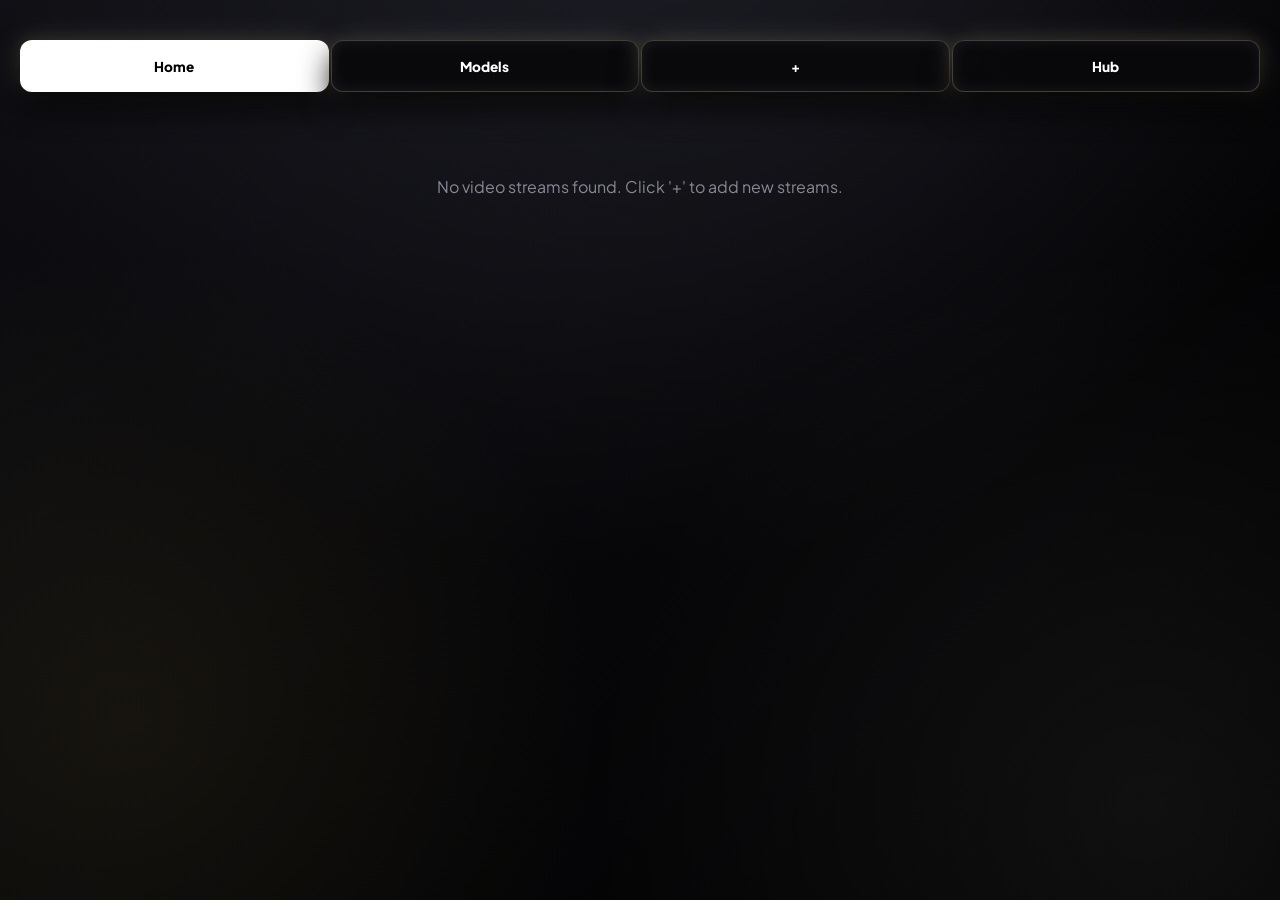
<file: index.html>
<!DOCTYPE html>
<html lang="en">
<head>
    <meta charset="UTF-8">
    <meta name="viewport" content="width=device-width, initial-scale=1.0">
    <title>Video Portal - Home</title>
    <link rel="stylesheet" href="style.css">
    <style>
        .nav-bar-compact {
            display: grid;
            grid-template-columns: repeat(4, minmax(0, 1fr));
            gap: 2px;
            margin-bottom: 24px;
            max-width: 1700px;
            margin-left: auto;
            margin-right: auto;
        }
        @media(max-width: 900px) { .nav-bar-compact { grid-template-columns: repeat(2, minmax(0, 1fr)); } }

        .mondrian-nav-box {
            height: 52px !important;
            font-size: 0.85rem !important;
            border-radius: 12px !important;
        }

        .index-grid {
            display: grid;
            grid-template-columns: repeat(4, minmax(0, 1fr));
            grid-auto-rows: 180px;
            grid-auto-flow: dense;
            gap: 2px;
            align-items: stretch;
            max-width: 1700px;
            margin: 0 auto;
        }
        @media(max-width: 1400px) { .index-grid { grid-template-columns: repeat(3, minmax(0, 1fr)); } }
        @media(max-width: 900px) { .index-grid { grid-template-columns: repeat(2, minmax(0, 1fr)); } }
        @media(max-width: 500px) { .index-grid { grid-template-columns: 1fr; } }

        .mondrian-card.landscape { grid-column: span 2; grid-row: span 3; }
        .mondrian-card.portrait { grid-column: span 1; grid-row: span 2; }

        .mondrian-thumb {
            display: flex;
            align-items: center;
            justify-content: center;
            position: relative;
        }
    </style>
</head>
<body>
    <div class="site-container">
        <!-- Top Navigation Bar -->
        <div class="nav-bar-compact">
            <a href="index.html" class="mondrian-nav-card"><div class="mondrian-nav-box" style="background: #fff; color: #000;">Home</div></a>
            <a href="models.html" class="mondrian-nav-card"><div class="mondrian-nav-box">Models</div></a>
            <a href="stream.html" class="mondrian-nav-card"><div class="mondrian-nav-box" style="font-size: 1.4rem; font-weight: 900;">+</div></a>
            <a href="video-gallery.html" class="mondrian-nav-card"><div class="mondrian-nav-box" style="font-size: 0.8rem;">Hub</div></a>
        </div>

        <div class="index-grid" id="indexGrid"></div>
    </div>

    <script src="storage.js"></script>
    <script>
        document.addEventListener('DOMContentLoaded', async () => {
            await StorageDB.initDB();
            const allStreams = StorageDB.getStreams();
            
            // Robust filter to exclude all photos, folders, and image links from the homepage
            const videoStreams = allStreams.filter(stream => {
                if (stream.isPhoto || stream.folder) return false;
                const url = (stream.url || '').toLowerCase();
                if (url.match(/\.(png|jpg|jpeg|webp|gif|bmp)(\?.*)?$/i)) return false;
                return true;
            });

            const grid = document.getElementById('indexGrid');
            if (videoStreams.length === 0) {
                grid.innerHTML = `<div style="grid-column: span 4; text-align: center; color: var(--text-muted); padding: 60px;">No video streams found. Click '+' to add new streams.</div>`;
                return;
            }

            grid.innerHTML = '';
            videoStreams.forEach((stream, index) => {
                const card = document.createElement('a');
                const globalIndex = allStreams.findIndex(s => s.url === stream.url && s.title === stream.title);
                card.href = `watch.html?index=${globalIndex}`;

                const patterns = ['landscape', 'portrait', 'portrait', 'landscape'];
                card.className = `mondrian-card ${patterns[index % patterns.length]}`;

                card.innerHTML = `
                    <div class="mondrian-thumb">
                        ${stream.thumbnail ? `<img src="${stream.thumbnail}" alt="${stream.title}" style="object-fit: cover; width: 100%; height: 100%; position: absolute; inset: 0;">` : '<div style="display:flex;align-items:center;justify-content:center;height:100%;color:#888;">No Thumbnail</div>'}
                        <div style="position: absolute; bottom: 0; left: 0; width: 100%; padding: 12px 14px; font-weight: 700; font-size: 0.8rem; color: #fff; text-shadow: 0 2px 4px rgba(0,0,0,0.9); z-index: 5;">${stream.title}</div>
                    </div>`;
                grid.appendChild(card);
            });
        });
    </script>
</body>
</html>
</file>
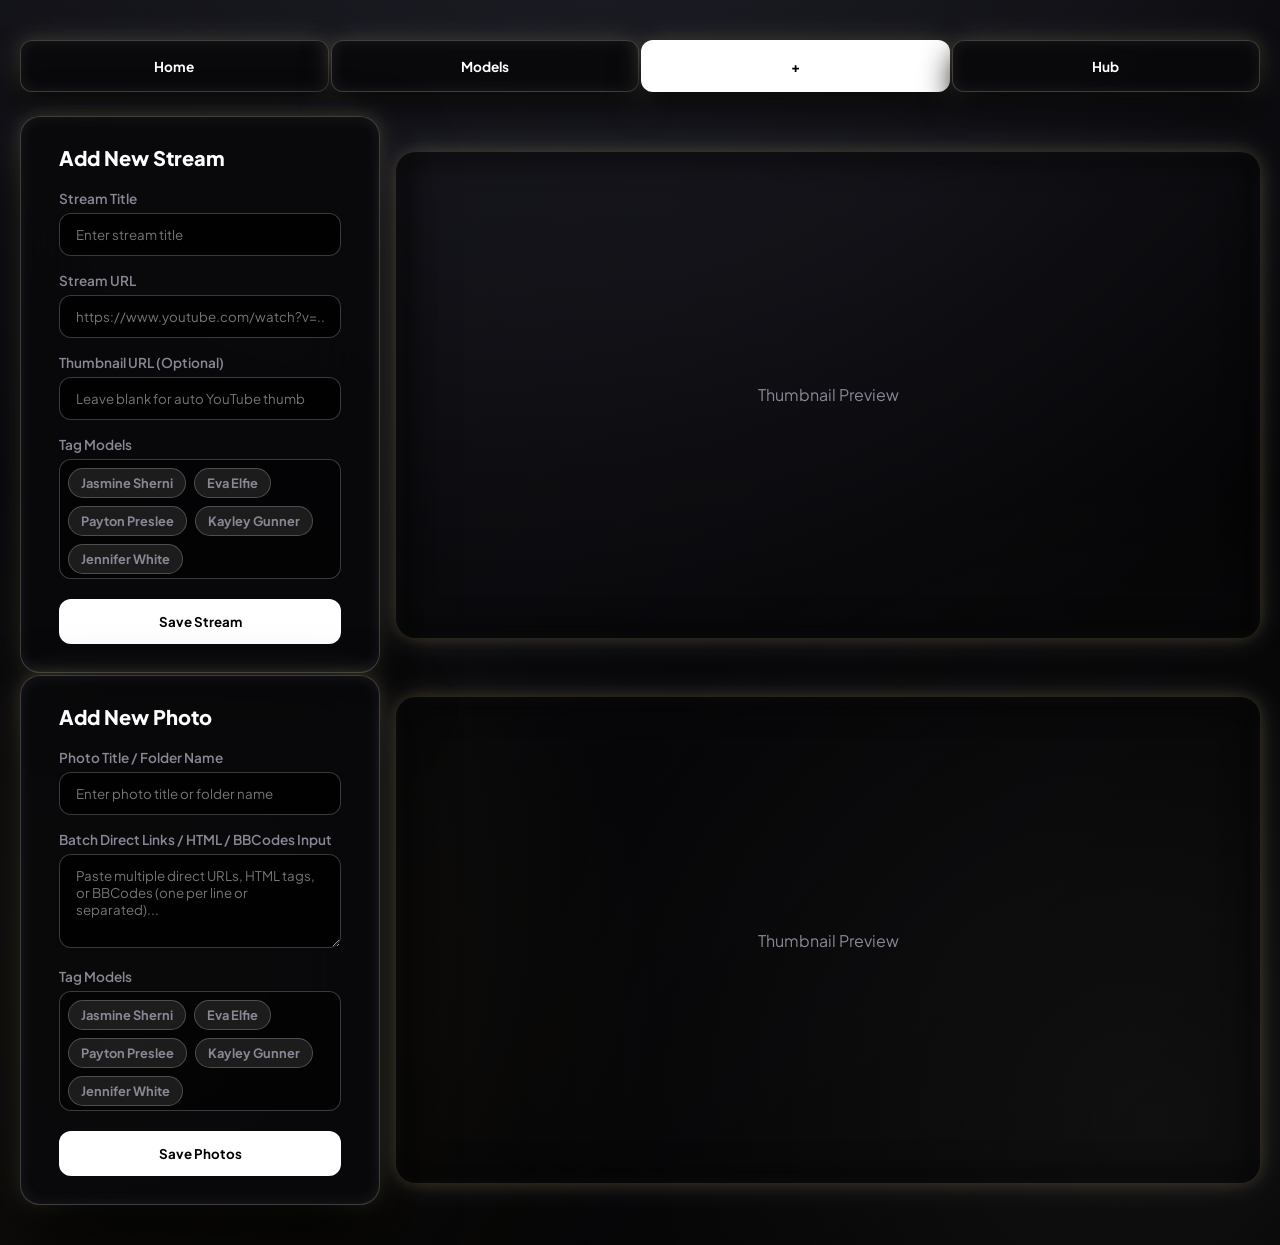
<file: stream.html>
<!DOCTYPE html>
<html lang="en">
<head>
    <meta charset="UTF-8">
    <meta name="viewport" content="width=device-width, initial-scale=1.0">
    <title>Add Content - Portal</title>
    <link rel="stylesheet" href="style.css">
    <style>
        .nav-bar-compact {
            display: grid;
            grid-template-columns: repeat(4, minmax(0, 1fr));
            gap: 2px;
            margin-bottom: 24px;
            max-width: 1650px;
            margin-left: auto;
            margin-right: auto;
        }
        @media(max-width: 900px) { .nav-bar-compact { grid-template-columns: repeat(2, minmax(0, 1fr)); } }

        .mondrian-nav-box {
            height: 52px !important;
            font-size: 0.85rem !important;
            border-radius: 12px !important;
            display: flex;
            align-items: center;
            justify-content: center;
            font-weight: 700;
        }

        .model-tags-container {
            display: flex;
            flex-wrap: wrap;
            gap: 8px;
            max-height: 120px;
            overflow-y: auto;
            padding: 8px;
            background: rgba(0,0,0,0.5);
            border: 1px solid var(--card-border);
            border-radius: 12px;
            margin-bottom: 16px;
        }
        .model-tag {
            background: rgba(255, 255, 255, 0.1);
            border: 1px solid var(--card-border);
            color: var(--text-muted);
            padding: 6px 12px;
            border-radius: 20px;
            font-size: 0.8rem;
            font-weight: 700;
            cursor: pointer;
            transition: all 0.2s ease;
            user-select: none;
        }
        .model-tag.selected {
            background: #fff;
            color: #000;
            border-color: #fff;
            box-shadow: 0 0 10px rgba(255, 255, 255, 0.3);
        }

        .content-stack-wrapper {
            display: flex;
            flex-direction: column;
            gap: 2px;
            max-width: 1650px;
            margin: 0 auto;
        }
        .stream-layout-container {
            margin: 0 !important;
        }
    </style>
</head>
<body>
    <div class="site-container">
        <!-- Top Navigation Bar -->
        <div class="nav-bar-compact">
            <a href="index.html" class="mondrian-nav-card"><div class="mondrian-nav-box">Home</div></a>
            <a href="models.html" class="mondrian-nav-card"><div class="mondrian-nav-box">Models</div></a>
            <a href="stream.html" class="mondrian-nav-card"><div class="mondrian-nav-box" style="background:#fff; color:#000; font-size: 1.4rem; font-weight: 900;">+</div></a>
            <a href="video-gallery.html" class="mondrian-nav-card"><div class="mondrian-nav-box" style="font-size: 0.8rem;">Hub</div></a>
        </div>

        <div class="content-stack-wrapper">
            <!-- STREAM FORM CONTAINER -->
            <div id="streamSection" class="stream-layout-container">
                <div class="control-panel">
                    <h2 style="font-size: 1.25rem; font-weight: 800; margin-bottom: 20px;">Add New Stream</h2>
                    <form id="streamForm">
                        <div style="margin-bottom: 16px;">
                            <label style="display:block; font-size:0.85rem; font-weight:600; color:var(--text-muted); margin-bottom:6px;">Stream Title</label>
                            <input type="text" id="streamTitle" required placeholder="Enter stream title">
                        </div>
                        <div style="margin-bottom: 16px;">
                            <label style="display:block; font-size:0.85rem; font-weight:600; color:var(--text-muted); margin-bottom:6px;">Stream URL</label>
                            <input type="text" id="streamUrl" required placeholder="https://www.youtube.com/watch?v=...">
                        </div>
                        <div style="margin-bottom: 16px;">
                            <label style="display:block; font-size:0.85rem; font-weight:600; color:var(--text-muted); margin-bottom:6px;">Thumbnail URL (Optional)</label>
                            <input type="text" id="streamThumbnail" placeholder="Leave blank for auto YouTube thumb">
                        </div>
                        <div style="margin-bottom: 20px;">
                            <label style="display:block; font-size:0.85rem; font-weight:600; color:var(--text-muted); margin-bottom:6px;">Tag Models</label>
                            <div class="model-tags-container" id="modelTagsList">
                                <span style="color: var(--text-muted); font-size: 0.8rem; padding: 4px;">Loading models...</span>
                            </div>
                        </div>
                        <button type="submit" class="btn-primary" style="width: 100%;">Save Stream</button>
                    </form>
                </div>
                <div>
                    <div class="live-thumb-preview-box" id="previewContainer">
                        <span style="color: var(--text-muted);">Thumbnail Preview</span>
                    </div>
                </div>
            </div>

            <!-- PHOTO FORM CONTAINER -->
            <div id="photoSection" class="stream-layout-container">
                <div class="control-panel">
                    <h2 style="font-size: 1.25rem; font-weight: 800; margin-bottom: 20px;">Add New Photo</h2>
                    <form id="photoForm">
                        <div style="margin-bottom: 16px;">
                            <label style="display:block; font-size:0.85rem; font-weight:600; color:var(--text-muted); margin-bottom:6px;">Photo Title / Folder Name</label>
                            <input type="text" id="photoTitle" required placeholder="Enter photo title or folder name">
                        </div>
                        <div style="margin-bottom: 16px;">
                            <label style="display:block; font-size:0.85rem; font-weight:600; color:var(--text-muted); margin-bottom:6px;">Batch Direct Links / HTML / BBCodes Input</label>
                            <textarea id="photoRawInput" required rows="4" placeholder="Paste multiple direct URLs, HTML tags, or BBCodes (one per line or separated)..." style="width: 100%; background: rgba(0, 0, 0, 0.75); border: 1px solid var(--card-border); border-radius: 12px; padding: 12px 16px; color: var(--text-main); font-family: 'Plus Jakarta Sans', sans-serif; outline: none; resize: vertical;"></textarea>
                        </div>
                        <div style="margin-bottom: 20px;">
                            <label style="display:block; font-size:0.85rem; font-weight:600; color:var(--text-muted); margin-bottom:6px;">Tag Models</label>
                            <div class="model-tags-container" id="photoModelTagsList">
                                <span style="color: var(--text-muted); font-size: 0.8rem; padding: 4px;">Loading models...</span>
                            </div>
                        </div>
                        <button type="submit" class="btn-primary" style="width: 100%;">Save Photos</button>
                    </form>
                </div>
                <div>
                    <div class="live-thumb-preview-box" id="photoPreviewContainer">
                        <span style="color: var(--text-muted);">Thumbnail Preview</span>
                    </div>
                </div>
            </div>
        </div>
    </div>

    <script src="storage.js"></script>
    <script>
        let selectedModels = [];
        let selectedPhotoModels = [];

        function parseAllImageInputs(textInput) {
            if (!textInput) return [];
            const results = [];
            const chunks = textInput.split(/\r?\n|,/);
            
            chunks.forEach(chunk => {
                let val = chunk.trim();
                if (!val) return;

                const htmlImgMatch = val.match(/<img[^>]+src=["']([^"']+)["']/i);
                if (htmlImgMatch && htmlImgMatch[1]) {
                    results.push(htmlImgMatch[1].trim());
                    return;
                }

                const htmlHrefMatch = val.match(/<a[^>]+href=["']([^"']+\.(?:png|jpg|jpeg|webp|gif|bmp)(?:\?[^"']*)?)["']/i);
                if (htmlHrefMatch && htmlHrefMatch[1]) {
                    results.push(htmlHrefMatch[1].trim());
                    return;
                }

                const bbcodeImgMatch = val.match(/[img]([^\[]+)\[\/img\]/i);
                if (bbcodeImgMatch && bbcodeImgMatch[1]) {
                    results.push(bbcodeImgMatch[1].trim());
                    return;
                }

                const quotedUrlMatch = val.match(/(?:src|href)=["'](https?:\/\/[^"']+)["']/i);
                if (quotedUrlMatch && quotedUrlMatch[1]) {
                    results.push(quotedUrlMatch[1].trim());
                    return;
                }

                const rawUrlMatch = val.match(/https?:\/\/[^\s"'<>]+/i);
                if (rawUrlMatch) {
                    results.push(rawUrlMatch[0].trim());
                }
            });

            return results;
        }

        document.addEventListener('DOMContentLoaded', async () => {
            await StorageDB.initDB();
            renderModelTags();

            const urlInput = document.getElementById('streamUrl');
            const thumbInput = document.getElementById('streamThumbnail');
            const previewContainer = document.getElementById('previewContainer');

            function updateThumbPreview() {
                let url = urlInput.value.trim();
                let thumb = thumbInput.value.trim();
                
                if (!thumb && url && (url.includes('youtube.com') || url.includes('youtu.be'))) {
                    let ytId = '';
                    if (url.includes('embed/')) ytId = url.split('embed/')[1].split('?')[0];
                    else if (url.includes('watch?v=')) ytId = url.split('watch?v=')[1].split('&')[0];
                    else if (url.includes('youtu.be/')) ytId = url.split('youtu.be/')[1].split('?')[0];
                    if (ytId) thumb = `https://img.youtube.com/vi/${ytId}/hqdefault.jpg`;
                }

                if (thumb) {
                    previewContainer.innerHTML = `<img src="${thumb}" alt="Preview" style="width:100%;height:100%;object-fit:contain;border-radius:20px;background:#000;">`;
                } else {
                    previewContainer.innerHTML = `<span style="color: var(--text-muted);">Thumbnail Preview</span>`;
                }
            }

            urlInput.addEventListener('input', updateThumbPreview);
            thumbInput.addEventListener('input', updateThumbPreview);

            const photoRawInput = document.getElementById('photoRawInput');
            const photoPreviewContainer = document.getElementById('photoPreviewContainer');

            photoRawInput.addEventListener('input', () => {
                const parsedUrls = parseAllImageInputs(photoRawInput.value);
                if (parsedUrls.length > 0) {
                    photoPreviewContainer.innerHTML = `<img src="${parsedUrls[0]}" alt="Preview" style="width:100%;height:100%;object-fit:contain;border-radius:20px;background:#000;">`;
                } else {
                    photoPreviewContainer.innerHTML = `<span style="color: var(--text-muted);">Thumbnail Preview</span>`;
                }
            });

            // STREAM FORM SUBMISSION (Strictly isPhoto: false)
            document.getElementById('streamForm').addEventListener('submit', (e) => {
                e.preventDefault();
                const title = document.getElementById('streamTitle').value.trim();
                const url = document.getElementById('streamUrl').value.trim();
                let thumbnail = document.getElementById('streamThumbnail').value.trim();

                if (!thumbnail && url && (url.includes('youtube.com') || url.includes('youtu.be'))) {
                    let ytId = '';
                    if (url.includes('embed/')) ytId = url.split('embed/')[1].split('?')[0];
                    else if (url.includes('watch?v=')) ytId = url.split('watch?v=')[1].split('&')[0];
                    else if (url.includes('youtu.be/')) ytId = url.split('youtu.be/')[1].split('?')[0];
                    if (ytId) thumbnail = `https://img.youtube.com/vi/${ytId}/hqdefault.jpg`;
                }

                if (!title || !url) return;
                
                StorageDB.addStream({
                    title,
                    url,
                    thumbnail: thumbnail || '',
                    models: [...selectedModels],
                    isPhoto: false  // STRICT VIDEO STREAM FLAG
                });

                window.location.href = 'index.html';
            });

            // PHOTO FORM SUBMISSION (Strictly isPhoto: true with folder)
            document.getElementById('photoForm').addEventListener('submit', (e) => {
                e.preventDefault();
                const folderName = document.getElementById('photoTitle').value.trim();
                const rawVal = document.getElementById('photoRawInput').value.trim();
                const imageUrls = parseAllImageInputs(rawVal);

                if (!folderName || imageUrls.length === 0) return;

                imageUrls.forEach((imageUrl, idx) => {
                    const photoTitle = imageUrls.length > 1 ? `${folderName} (${idx + 1})` : folderName;
                    StorageDB.addStream({
                        title: photoTitle,
                        url: imageUrl,
                        thumbnail: imageUrl,
                        models: [...selectedPhotoModels],
                        isPhoto: true,       // STRICT PHOTO ALBUM FLAG
                        folder: folderName   // STRICT FOLDER GROUPING
                    });
                });

                alert(`Photos successfully saved to album folder "${folderName}"!`);
                document.getElementById('photoForm').reset();
                selectedPhotoModels = [];
                photoPreviewContainer.innerHTML = `<span style="color: var(--text-muted);">Thumbnail Preview</span>`;
                renderModelTags();
            });
        });

        function renderModelTags() {
            const models = StorageDB.getModels();
            const container = document.getElementById('modelTagsList');
            const photoContainer = document.getElementById('photoModelTagsList');

            if (!models || models.length === 0) {
                container.innerHTML = `<span style="color: var(--text-muted); font-size: 0.8rem; padding: 4px;">No models in directory</span>`;
                photoContainer.innerHTML = `<span style="color: var(--text-muted); font-size: 0.8rem; padding: 4px;">No models in directory</span>`;
                return;
            }

            container.innerHTML = '';
            models.forEach(model => {
                const modelName = typeof model === 'object' ? model.name : model;
                const tag = document.createElement('div');
                tag.className = `model-tag ${selectedModels.includes(modelName) ? 'selected' : ''}`;
                tag.textContent = modelName;
                tag.onclick = () => {
                    if (selectedModels.includes(modelName)) {
                        selectedModels = selectedModels.filter(m => m !== modelName);
                    } else {
                        selectedModels.push(modelName);
                    }
                    renderModelTags();
                };
                container.appendChild(tag);
            });

            photoContainer.innerHTML = '';
            models.forEach(model => {
                const modelName = typeof model === 'object' ? model.name : model;
                const tag = document.createElement('div');
                tag.className = `model-tag ${selectedPhotoModels.includes(modelName) ? 'selected' : ''}`;
                tag.textContent = modelName;
                tag.onclick = () => {
                    if (selectedPhotoModels.includes(modelName)) {
                        selectedPhotoModels = selectedPhotoModels.filter(m => m !== modelName);
                    } else {
                        selectedPhotoModels.push(modelName);
                    }
                    renderModelTags();
                };
                photoContainer.appendChild(tag);
            });
        }
    </script>
</body>
</html>
</file>
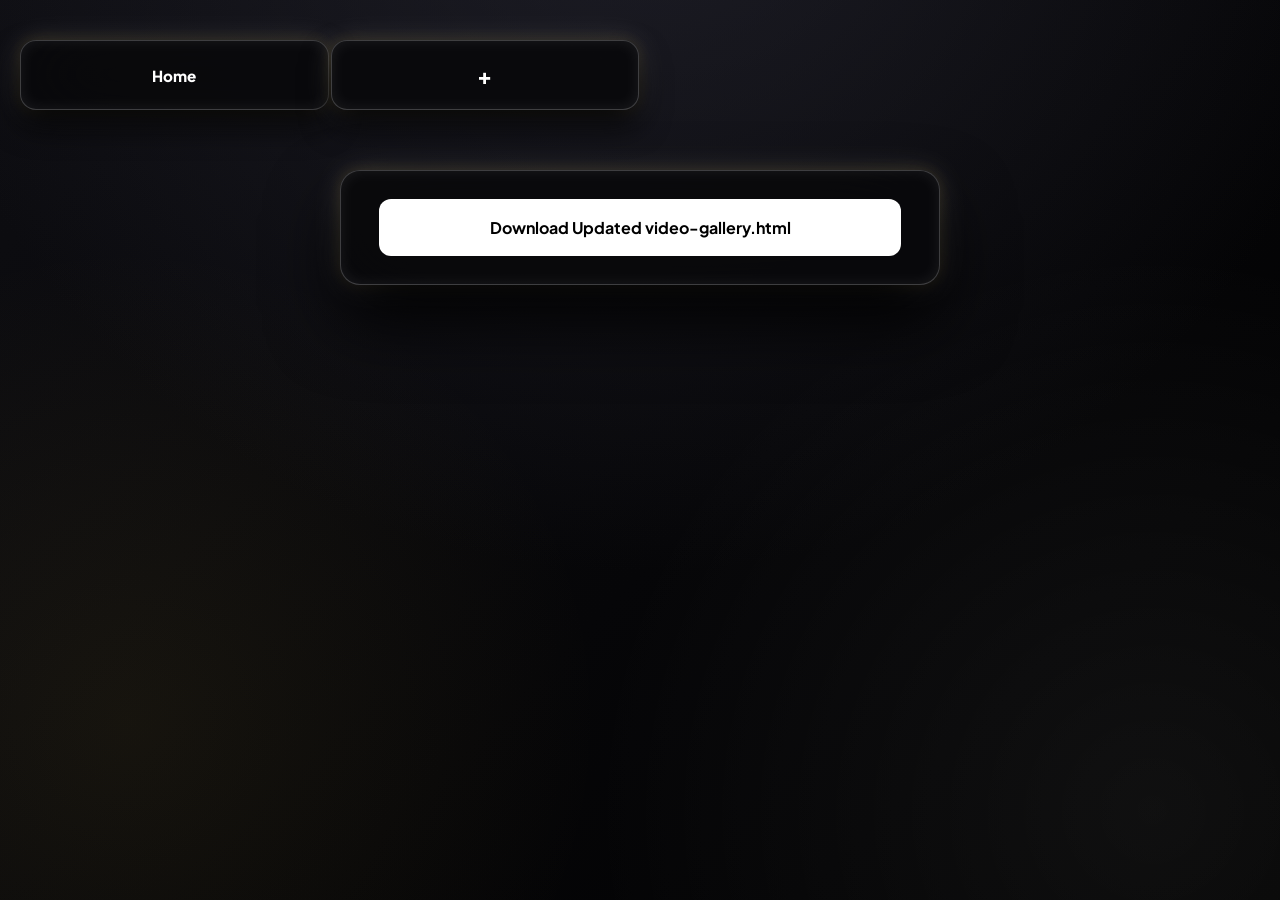
<file: video-gallery.html>
<html lang="en"><head>
    <meta charset="UTF-8">
    <meta name="viewport" content="width=device-width, initial-scale=1.0">
    <title>Gallery Hub - Portal</title>
    <link rel="stylesheet" href="style.css">
</head>
<body>
    <div class="site-container">
        <div class="nav-bar-compact">
            <a href="index.html" class="mondrian-nav-card"><div class="mondrian-nav-box">Home</div></a>
            <a href="stream.html" class="mondrian-nav-card"><div class="mondrian-nav-box" style="font-size: 1.4rem; font-weight: 900;">+</div></a>
        </div>
        
        <div style="max-width: 600px; margin: 60px auto; text-align: center;">
            <div class="control-panel">
                <button onclick="downloadUpdatedGallery()" class="btn-primary" style="width: 100%; padding: 18px; font-size: 1rem;">Download Updated video-gallery.html</button>
            </div>
        </div>

        <!-- EMBEDDED JSON DATABASE SOURCE OF TRUTH FOR GITHUB ACTIONS -->
        <script type="application/json" id="embedded-database">
        {
        "models": [
                {
                        "name": "Jasmine Sherni",
                        "thumbnail": "https://cdni.pornpics.de/1280/1/387/65592892/65592892_001_edc7.jpg",
                        "shape": "portrait",
                        "createdAt": 1791581537482
                },
                {
                        "name": "Eva Elfie",
                        "thumbnail": "https://cdni.pornpics.de/1280/7/769/96517511/96517511_002_ef96.jpg",
                        "shape": "portrait",
                        "createdAt": 1791582267033
                },
                {
                        "name": "Payton Preslee",
                        "thumbnail": "https://cdni.pornpics.de/1280/7/838/34273038/34273038_001_f298.jpg",
                        "shape": "portrait",
                        "createdAt": 1791582299490
                },
                {
                        "name": "Kayley Gunner",
                        "thumbnail": "https://cdni.pornpics.de/1280/7/672/35742002/35742002_004_2d30.jpg",
                        "shape": "portrait",
                        "createdAt": 1791582812259
                },
                {
                        "name": "Jennifer White",
                        "thumbnail": "https://cdni.pornpics.de/1280/7/656/77738185/77738185_007_162a.jpg",
                        "shape": "portrait",
                        "createdAt": 1791582848747
                }
        ],
        "streams": [],
        "homepage_thumbnails": []
}
        </script>
    </div>

    <script src="storage.js"></script>
    <script>
        document.addEventListener('DOMContentLoaded', async () => {
            await StorageDB.initDB();
        });

        function downloadUpdatedGallery() {
            const payload = {
                models: StorageDB.getModels(),
                streams: StorageDB.getStreams(),
                homepage_thumbnails: []
            };
            const payloadString = JSON.stringify(payload, null, 8);

            let htmlContent = document.documentElement.outerHTML;
            const newScriptTag = `<script type="application/json" id="embedded-database">\n        ${payloadString}\n        <\/script>`;
            htmlContent = htmlContent.replace(
                /<script type="application\/json" id="embedded-database">[\s\S]*?<\/script>/,
                newScriptTag
            );

            const blob = new Blob([htmlContent], { type: 'text/html' });
            const url = URL.createObjectURL(blob);
            const a = document.createElement('a');
            a.href = url;
            a.download = 'video-gallery.html';
            a.click();
            alert('video-gallery.html downloaded! Commit this file to your repository root to trigger automated syncing of videos.json.');
        }
    </script>


</body></html>
</file>
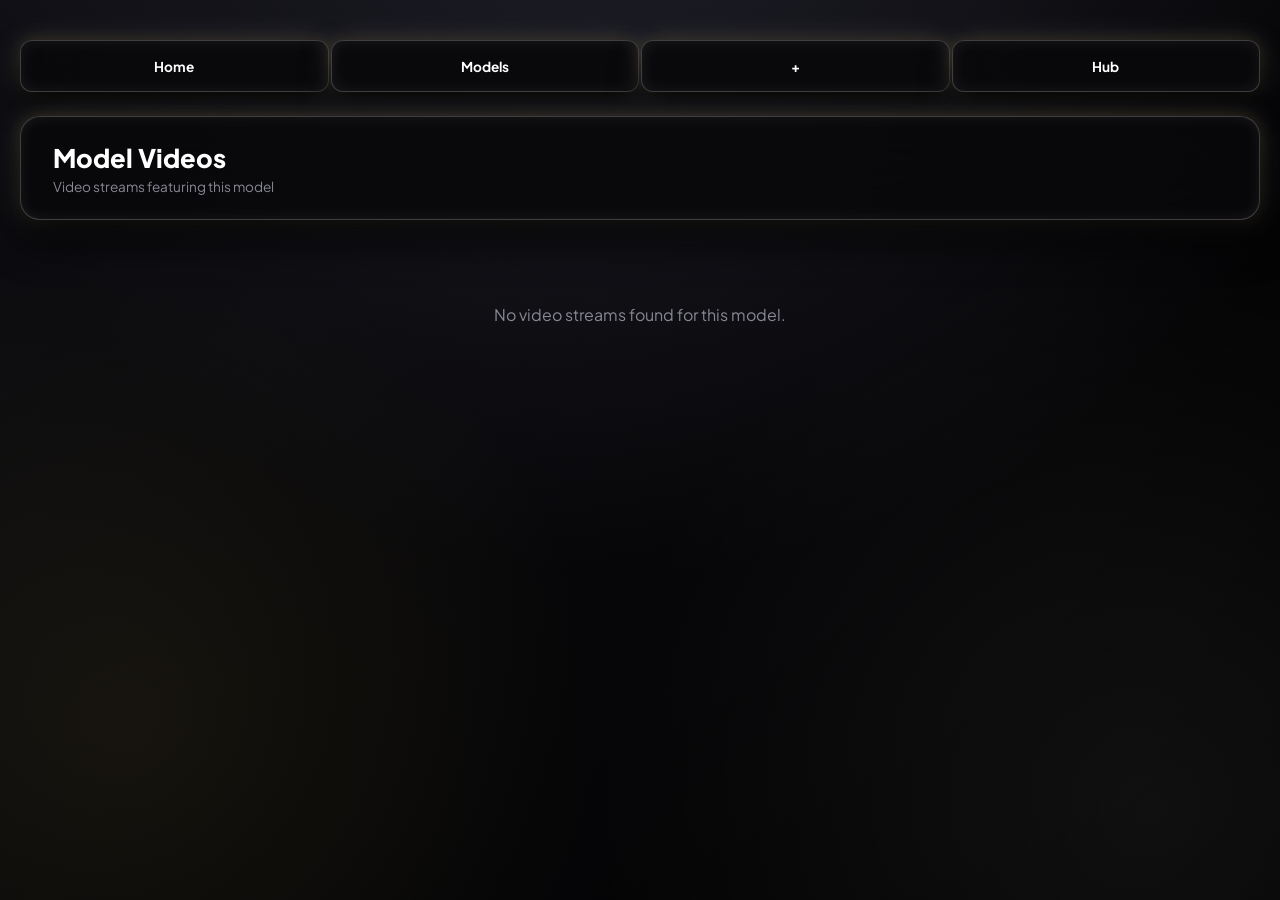
<file: videotag.html>
<!DOCTYPE html>
<html lang="en">
<head>
    <meta charset="UTF-8">
    <meta name="viewport" content="width=device-width, initial-scale=1.0">
    <title>Model Videos - Portal</title>
    <link rel="stylesheet" href="style.css">
    <style>
        .nav-bar-compact {
            display: grid;
            grid-template-columns: repeat(4, minmax(0, 1fr));
            gap: 2px;
            margin-bottom: 24px;
            max-width: 1700px;
            margin-left: auto;
            margin-right: auto;
        }
        @media(max-width: 900px) { .nav-bar-compact { grid-template-columns: repeat(2, minmax(0, 1fr)); } }

        .mondrian-nav-box {
            height: 52px !important;
            font-size: 0.85rem !important;
            border-radius: 12px !important;
            display: flex;
            align-items: center;
            justify-content: center;
            font-weight: 700;
        }

        .tag-header {
            background: var(--card-bg);
            backdrop-filter: blur(40px);
            border: 1px solid var(--card-border);
            border-radius: 20px;
            padding: 24px 32px;
            margin-bottom: 24px;
            box-shadow: 0 20px 40px rgba(0,0,0,0.8), var(--neon-glow);
            max-width: 1700px;
            margin-left: auto;
            margin-right: auto;
        }

        .tag-grid {
            display: grid;
            grid-template-columns: repeat(4, minmax(0, 1fr));
            grid-auto-rows: 180px;
            grid-auto-flow: dense;
            gap: 2px;
            align-items: stretch;
            max-width: 1700px;
            margin: 0 auto;
        }
        @media(max-width: 1400px) { .tag-grid { grid-template-columns: repeat(3, minmax(0, 1fr)); } }
        @media(max-width: 900px) { .tag-grid { grid-template-columns: repeat(2, minmax(0, 1fr)); } }
        @media(max-width: 500px) { .tag-grid { grid-template-columns: 1fr; } }

        .mondrian-card.landscape { grid-column: span 2; grid-row: span 3; }
        .mondrian-card.portrait { grid-column: span 1; grid-row: span 2; }

        .mondrian-thumb {
            display: flex;
            align-items: center;
            justify-content: center;
            position: relative;
        }
    </style>
</head>
<body>
    <div class="site-container">
        <!-- Top Navigation Bar -->
        <div class="nav-bar-compact">
            <a href="index.html" class="mondrian-nav-card"><div class="mondrian-nav-box">Home</div></a>
            <a href="models.html" class="mondrian-nav-card"><div class="mondrian-nav-box">Models</div></a>
            <a href="stream.html" class="mondrian-nav-card"><div class="mondrian-nav-box" style="font-size: 1.4rem; font-weight: 900;">+</div></a>
            <a href="video-gallery.html" class="mondrian-nav-card"><div class="mondrian-nav-box" style="font-size: 0.8rem;">Hub</div></a>
        </div>

        <div class="tag-header">
            <h1 id="tagTitle" style="font-size: 1.6rem; font-weight: 800; color: #fff; margin-bottom: 4px;">Model Videos</h1>
            <p id="tagSubtitle" style="color: var(--text-muted); font-size: 0.85rem;">Video streams featuring this model</p>
        </div>

        <div class="tag-grid" id="videoGrid"></div>
    </div>

    <script src="storage.js"></script>
    <script>
        document.addEventListener('DOMContentLoaded', async () => {
            await StorageDB.initDB();
            const params = new URLSearchParams(window.location.search);
            const modelName = decodeURIComponent(params.get('name') ?? '').trim();

            if (modelName) {
                document.getElementById('tagTitle').textContent = `${modelName} - Videos`;
                document.title = `${modelName} Videos - Portal`;
            }

            const allStreams = StorageDB.getStreams();
            
            // STRICT AIRTIGHT FILTER: Exclude anything with isPhoto === true or a folder tag
            const videoStreams = allStreams.filter(item => {
                if (item.isPhoto === true || item.folder) return false;
                if (modelName) {
                    return item.models && item.models.map(m => m.toLowerCase()).includes(modelName.toLowerCase());
                }
                return true;
            });

            const grid = document.getElementById('videoGrid');
            if (videoStreams.length === 0) {
                grid.innerHTML = `<div style="grid-column: span 4; text-align: center; color: var(--text-muted); padding: 60px;">No video streams found for this model.</div>`;
                return;
            }

            grid.innerHTML = '';
            videoStreams.forEach((stream, index) => {
                const card = document.createElement('a');
                const globalIndex = allStreams.findIndex(s => s.url === stream.url && s.title === stream.title);
                card.href = `watch.html?index=${globalIndex}`;

                const patterns = ['landscape', 'portrait', 'portrait', 'landscape'];
                card.className = `mondrian-card ${patterns[index % patterns.length]}`;

                card.innerHTML = `
                    <div class="mondrian-thumb">
                        ${stream.thumbnail ? `<img src="${stream.thumbnail}" alt="${stream.title}" style="object-fit: cover; width: 100%; height: 100%; position: absolute; inset: 0;">` : '<div style="display:flex;align-items:center;justify-content:center;height:100%;color:#888;">No Thumbnail</div>'}
                        <div style="position: absolute; bottom: 0; left: 0; width: 100%; padding: 12px 14px; font-weight: 700; font-size: 0.8rem; color: #fff; text-shadow: 0 2px 4px rgba(0,0,0,0.9); z-index: 5;">${stream.title}</div>
                    </div>`;
                grid.appendChild(card);
            });
        });
    </script>
</body>
</html>
</file>
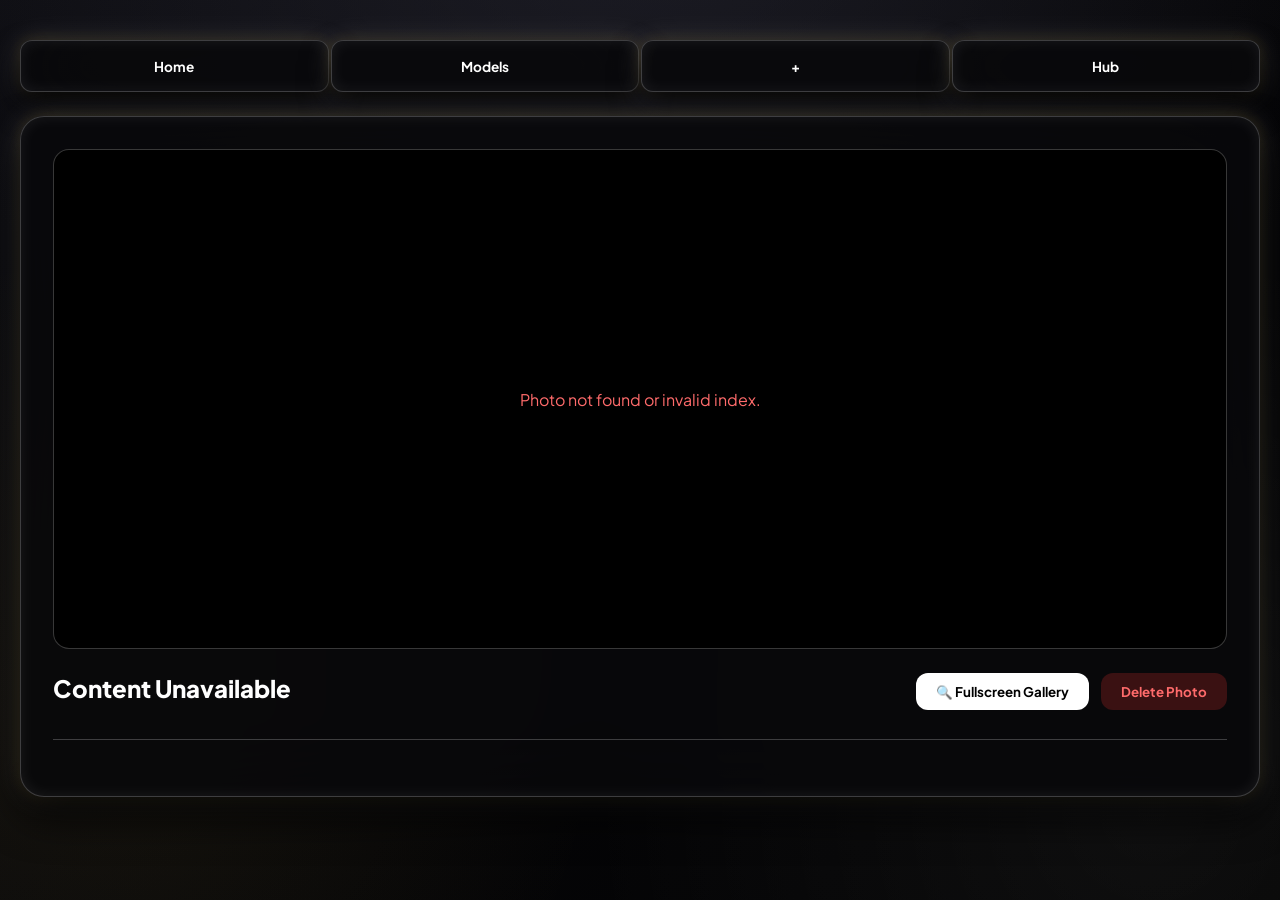
<file: view.html>
<!DOCTYPE html>
<html lang="en">
<head>
    <meta charset="UTF-8">
    <meta name="viewport" content="width=device-width, initial-scale=1.0">
    <title>View Album - Portal</title>
    <link rel="stylesheet" href="style.css">
    <style>
        .nav-bar-compact {
            display: grid;
            grid-template-columns: repeat(4, minmax(0, 1fr));
            gap: 2px;
            margin-bottom: 24px;
            max-width: 1700px;
            margin-left: auto;
            margin-right: auto;
        }
        @media(max-width: 900px) { .nav-bar-compact { grid-template-columns: repeat(2, minmax(0, 1fr)); } }

        .mondrian-nav-box {
            height: 52px !important;
            font-size: 0.85rem !important;
            border-radius: 12px !important;
            display: flex;
            align-items: center;
            justify-content: center;
            font-weight: 700;
        }

        .view-container {
            max-width: 1700px;
            margin: 0 auto;
            background: var(--card-bg);
            backdrop-filter: blur(40px);
            border: 1px solid var(--card-border);
            border-radius: 24px;
            padding: 32px;
            box-shadow: 0 20px 40px rgba(0,0,0,0.8), var(--neon-glow);
        }

        .image-viewer-stage {
            position: relative;
            width: 100%;
            min-height: 500px;
            max-height: 80vh;
            background: #000;
            border-radius: 16px;
            overflow: hidden;
            border: 1px solid var(--card-border);
            margin-bottom: 24px;
            display: flex;
            align-items: center;
            justify-content: center;
            cursor: pointer;
        }

        .image-viewer-stage img {
            max-width: 100%;
            max-height: 80vh;
            object-fit: contain;
            display: block;
        }

        .viewer-controls-overlay {
            position: absolute;
            bottom: 16px;
            right: 16px;
            background: rgba(0,0,0,0.7);
            border: 1px solid var(--card-border);
            border-radius: 12px;
            padding: 8px 16px;
            font-size: 0.8rem;
            color: #fff;
            font-weight: 700;
            backdrop-filter: blur(10px);
        }

        .album-info-header {
            display: flex;
            justify-content: space-between;
            align-items: flex-start;
            gap: 16px;
            flex-wrap: wrap;
        }

        .model-badge-list {
            display: flex;
            flex-wrap: wrap;
            gap: 8px;
            margin-top: 12px;
        }

        .model-badge {
            background: rgba(255, 255, 255, 0.1);
            border: 1px solid var(--card-border);
            color: var(--text-muted);
            padding: 4px 12px;
            border-radius: 20px;
            font-size: 0.75rem;
            font-weight: 700;
            text-decoration: none;
            transition: all 0.2s ease;
        }
        .model-badge:hover {
            background: #fff;
            color: #000;
        }

        .album-grid-preview {
            display: grid;
            grid-template-columns: repeat(auto-fill, minmax(140px, 1fr));
            gap: 12px;
            margin-top: 24px;
            padding-top: 24px;
            border-top: 1px solid var(--card-border);
        }

        .album-grid-thumb {
            aspect-ratio: 1/1;
            border-radius: 12px;
            overflow: hidden;
            border: 1px solid var(--card-border);
            cursor: pointer;
            position: relative;
            background: #000;
        }

        .album-grid-thumb img {
            width: 100%;
            height: 100%;
            object-fit: cover;
            transition: transform 0.3s ease;
        }

        .album-grid-thumb:hover img {
            transform: scale(1.08);
        }
    </style>
</head>
<body>
    <div class="site-container">
        <!-- Top Navigation Bar -->
        <div class="nav-bar-compact">
            <a href="index.html" class="mondrian-nav-card"><div class="mondrian-nav-box">Home</div></a>
            <a href="models.html" class="mondrian-nav-card"><div class="mondrian-nav-box">Models</div></a>
            <a href="stream.html" class="mondrian-nav-card"><div class="mondrian-nav-box" style="font-size: 1.4rem; font-weight: 900;">+</div></a>
            <a href="video-gallery.html" class="mondrian-nav-card"><div class="mondrian-nav-box" style="font-size: 0.8rem;">Hub</div></a>
        </div>

        <div class="view-container">
            <!-- Image Stage Container -->
            <div class="image-viewer-stage" id="stageContainer">
                <span style="color: var(--text-muted);">Loading photo gallery...</span>
            </div>

            <div class="album-info-header">
                <div>
                    <h1 id="albumTitle" style="font-size: 1.5rem; font-weight: 800; color: #fff; margin-bottom: 6px;">Loading Title...</h1>
                    <div id="modelBadgesContainer" class="model-badge-list"></div>
                </div>
                <div style="display: flex; gap: 12px;">
                    <button id="openLightboxBtn" class="btn-primary" style="padding: 10px 20px;">🔍 Fullscreen Gallery</button>
                    <button id="deleteBtn" class="btn-primary" style="background: rgba(255, 50, 50, 0.2); border-color: rgba(255, 50, 50, 0.4); color: #ff6b6b; padding: 10px 20px;">Delete Photo</button>
                </div>
            </div>

            <!-- Thumbnail Grid Preview for Album Context -->
            <div class="album-grid-preview" id="albumGridPreview"></div>
        </div>
    </div>

    <script src="storage.js"></script>
    <script src="photoviewer.js"></script>
    <script>
        document.addEventListener('DOMContentLoaded', async () => {
            await StorageDB.initDB();
            const params = new URLSearchParams(window.location.search);
            const index = parseInt(params.get('index'), 10);

            const allStreams = StorageDB.getStreams();
            if (isNaN(index) || !allStreams[index] || allStreams[index].isPhoto !== true) {
                document.getElementById('stageContainer').innerHTML = `<span style="color: #ff6b6b;">Photo not found or invalid index.</span>`;
                document.getElementById('albumTitle').textContent = 'Content Unavailable';
                return;
            }

            const currentItem = allStreams[index];
            const folderName = currentItem.folder || currentItem.title.replace(/\s\(\d+\)$/, '') || 'General Album';
            
            // STRICT FILTER: Gather only true photo items
            const folderItems = allStreams.filter(item => item.isPhoto === true && (item.folder === folderName || item.title.startsWith(folderName)));
            const folderIndex = folderItems.findIndex(item => item.url === currentItem.url && item.title === currentItem.title);
            const activeIndex = folderIndex >= 0 ? folderIndex : 0;

            document.getElementById('albumTitle').textContent = folderName;
            document.title = `${folderName} - View`;

            // Stage Image Setup
            const stageContainer = document.getElementById('stageContainer');
            stageContainer.innerHTML = `
                <img src="${currentItem.url}" alt="${currentItem.title}">
                <div class="viewer-controls-overlay">Click to launch Photoviewer (${activeIndex + 1}/${folderItems.length})</div>
            `;

            stageContainer.onclick = () => {
                if (window.PhotoViewer && typeof window.PhotoViewer.open === 'function') {
                    window.PhotoViewer.open(folderItems, activeIndex);
                }
            };

            document.getElementById('openLightboxBtn').onclick = () => {
                if (window.PhotoViewer && typeof window.PhotoViewer.open === 'function') {
                    window.PhotoViewer.open(folderItems, activeIndex);
                }
            };

            // Render Model Badges
            const badgeContainer = document.getElementById('modelBadgesContainer');
            if (currentItem.models && currentItem.models.length > 0) {
                badgeContainer.innerHTML = currentItem.models.map(model => 
                    `<a href="vault.html?name=${encodeURIComponent(model)}" class="model-badge">👤 ${model}</a>`
                ).join('');
            } else {
                badgeContainer.innerHTML = `<span style="color: var(--text-muted); font-size: 0.75rem;">No models tagged</span>`;
            }

            // Render Related Album Grid Thumbnails
            const gridPreview = document.getElementById('albumGridPreview');
            if (folderItems.length > 0) {
                gridPreview.innerHTML = folderItems.map((item, idx) => `
                    <div class="album-grid-thumb ${idx === activeIndex ? 'active' : ''}" style="${idx === activeIndex ? 'border-color: #fff;' : ''}">
                        <img src="${item.url}" alt="${item.title}">
                    </div>
                `).join('');

                const thumbElements = gridPreview.querySelectorAll('.album-grid-thumb');
                thumbElements.forEach((el, idx) => {
                    el.onclick = () => {
                        if (window.PhotoViewer && typeof window.PhotoViewer.open === 'function') {
                            window.PhotoViewer.open(folderItems, idx);
                        }
                    };
                });
            } else {
                gridPreview.style.display = 'none';
            }

            // Delete Photo Handler
            document.getElementById('deleteBtn').onclick = () => {
                if (confirm(`Are you sure you want to delete "${currentItem.title}"?`)) {
                    StorageDB.deleteStream(index);
                    alert('Photo deleted successfully.');
                    window.location.href = 'albums.html';
                }
            };
        });
    </script>
</body>
</html>
</file>
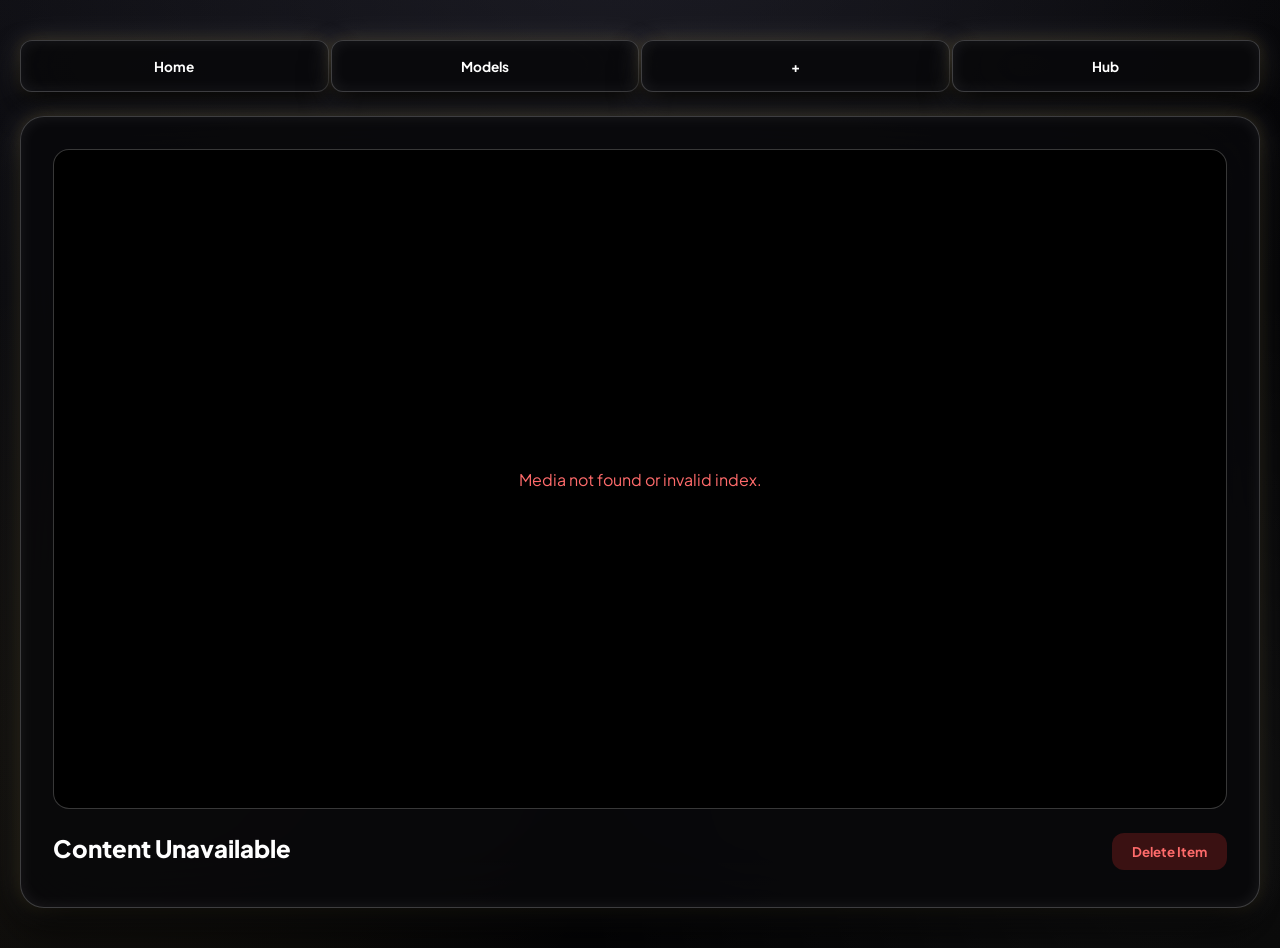
<file: watch.html>
<!DOCTYPE html>
<html lang="en">
<head>
    <meta charset="UTF-8">
    <meta name="viewport" content="width=device-width, initial-scale=1.0">
    <title>Media Viewer - Portal</title>
    <link rel="stylesheet" href="style.css">
    <style>
        .nav-bar-compact {
            display: grid;
            grid-template-columns: repeat(4, minmax(0, 1fr));
            gap: 2px;
            margin-bottom: 24px;
            max-width: 1700px;
            margin-left: auto;
            margin-right: auto;
        }
        @media(max-width: 900px) { .nav-bar-compact { grid-template-columns: repeat(2, minmax(0, 1fr)); } }

        .mondrian-nav-box {
            height: 52px !important;
            font-size: 0.85rem !important;
            border-radius: 12px !important;
            display: flex;
            align-items: center;
            justify-content: center;
            font-weight: 700;
        }

        .watch-container {
            max-width: 1700px;
            margin: 0 auto;
            background: var(--card-bg);
            backdrop-filter: blur(40px);
            border: 1px solid var(--card-border);
            border-radius: 24px;
            padding: 32px;
            box-shadow: 0 20px 40px rgba(0,0,0,0.8), var(--neon-glow);
        }

        .player-wrapper {
            position: relative;
            width: 100%;
            aspect-ratio: 16/9;
            background: #000;
            border-radius: 16px;
            overflow: hidden;
            border: 1px solid var(--card-border);
            margin-bottom: 24px;
            display: flex;
            align-items: center;
            justify-content: center;
        }

        .player-wrapper iframe,
        .player-wrapper video,
        .player-wrapper img {
            width: 100%;
            height: 100%;
            object-fit: contain;
            border: none;
            display: block;
            cursor: pointer;
        }

        .stream-info-header {
            display: flex;
            justify-content: space-between;
            align-items: flex-start;
            gap: 16px;
            flex-wrap: wrap;
        }

        .model-badge-list {
            display: flex;
            flex-wrap: wrap;
            gap: 8px;
            margin-top: 12px;
        }

        .model-badge {
            background: rgba(255, 255, 255, 0.1);
            border: 1px solid var(--card-border);
            color: var(--text-muted);
            padding: 4px 12px;
            border-radius: 20px;
            font-size: 0.75rem;
            font-weight: 700;
            text-decoration: none;
            transition: all 0.2s ease;
        }
        .model-badge:hover {
            background: #fff;
            color: #000;
        }
    </style>
</head>
<body>
    <div class="site-container">
        <!-- Top Navigation Bar -->
        <div class="nav-bar-compact">
            <a href="index.html" class="mondrian-nav-card"><div class="mondrian-nav-box">Home</div></a>
            <a href="models.html" class="mondrian-nav-card"><div class="mondrian-nav-box">Models</div></a>
            <a href="stream.html" class="mondrian-nav-card"><div class="mondrian-nav-box" style="font-size: 1.4rem; font-weight: 900;">+</div></a>
            <a href="video-gallery.html" class="mondrian-nav-card"><div class="mondrian-nav-box" style="font-size: 0.8rem;">Hub</div></a>
        </div>

        <div class="watch-container">
            <div class="player-wrapper" id="playerContainer">
                <span style="color: var(--text-muted);">Loading media...</span>
            </div>

            <div class="stream-info-header">
                <div>
                    <h1 id="mediaTitle" style="font-size: 1.5rem; font-weight: 800; color: #fff; margin-bottom: 6px;">Loading Title...</h1>
                    <div id="modelBadgesContainer" class="model-badge-list"></div>
                </div>
                <div style="display: flex; gap: 12px;">
                    <button id="photoActionBtn" class="btn-primary" style="display: none; padding: 10px 20px;">🔍 Fullscreen Lightbox</button>
                    <button id="deleteBtn" class="btn-primary" style="background: rgba(255, 50, 50, 0.2); border-color: rgba(255, 50, 50, 0.4); color: #ff6b6b; padding: 10px 20px;">Delete Item</button>
                </div>
            </div>
        </div>
    </div>

    <script src="storage.js"></script>
    <script src="photoviewer.js"></script>
    <script>
        document.addEventListener('DOMContentLoaded', async () => {
            await StorageDB.initDB();
            const params = new URLSearchParams(window.location.search);
            const index = parseInt(params.get('index'), 10);

            const streams = StorageDB.getStreams();
            if (isNaN(index) || !streams[index]) {
                document.getElementById('playerContainer').innerHTML = `<span style="color: #ff6b6b;">Media not found or invalid index.</span>`;
                document.getElementById('mediaTitle').textContent = 'Content Unavailable';
                return;
            }

            const item = streams[index];
            document.getElementById('mediaTitle').textContent = item.title;
            document.title = `${item.title} - Viewer`;

            const playerContainer = document.getElementById('playerContainer');
            const photoActionBtn = document.getElementById('photoActionBtn');

            if (item.isPhoto === true) {
                // PHOTO VIEW MODE (Powered by photoviewer.js)
                const folderName = item.folder || item.title.replace(/\s\(\d+\)$/, '') || 'General Album';
                const folderItems = streams.filter(s => s.isPhoto === true && (s.folder === folderName || s.title.startsWith(folderName)));
                const folderIndex = folderItems.findIndex(s => s.url === item.url && s.title === item.title);
                const activeIndex = folderIndex >= 0 ? folderIndex : 0;

                playerContainer.innerHTML = `<img src="${item.url}" alt="${item.title}">`;
                photoActionBtn.style.display = 'block';

                // Clicking the stage image or the fullscreen button launches PhotoViewer.js
                playerContainer.onclick = () => {
                    if (window.PhotoViewer && typeof window.PhotoViewer.open === 'function') {
                        window.PhotoViewer.open(folderItems, activeIndex);
                    }
                };
                photoActionBtn.onclick = () => {
                    if (window.PhotoViewer && typeof window.PhotoViewer.open === 'function') {
                        window.PhotoViewer.open(folderItems, activeIndex);
                    }
                };
            } else {
                // VIDEO STREAM MODE (Powered by video player / iframe)
                let embedUrl = item.url;
                if (embedUrl.includes('youtube.com/watch?v=')) {
                    const ytId = embedUrl.split('watch?v=')[1].split('&')[0];
                    embedUrl = `https://www.youtube.com/embed/${ytId}?autoplay=1`;
                    playerContainer.innerHTML = `<iframe src="${embedUrl}" allow="accelerometer; autoplay; clipboard-write; encrypted-media; gyroscope; picture-in-picture" allowfullscreen></iframe>`;
                } else if (embedUrl.includes('youtu.be/')) {
                    const ytId = embedUrl.split('youtu.be/')[1].split('?')[0];
                    embedUrl = `https://www.youtube.com/embed/${ytId}?autoplay=1`;
                    playerContainer.innerHTML = `<iframe src="${embedUrl}" allow="accelerometer; autoplay; clipboard-write; encrypted-media; gyroscope; picture-in-picture" allowfullscreen></iframe>`;
                } else if (embedUrl.endsWith('.mp4') || embedUrl.endsWith('.webm') || embedUrl.endsWith('.ogg')) {
                    playerContainer.innerHTML = `<video src="${embedUrl}" controls autoplay style="width:100%;height:100%;"></video>`;
                } else {
                    playerContainer.innerHTML = `<iframe src="${embedUrl}" allowfullscreen></iframe>`;
                }
            }

            // Render Model Badges
            const badgeContainer = document.getElementById('modelBadgesContainer');
            if (item.models && item.models.length > 0) {
                badgeContainer.innerHTML = item.models.map(model => 
                    `<a href="vault.html?name=${encodeURIComponent(model)}" class="model-badge">👤 ${model}</a>`
                ).join('');
            } else {
                badgeContainer.innerHTML = `<span style="color: var(--text-muted); font-size: 0.75rem;">No models tagged</span>`;
            }

            // Delete Item Handler
            document.getElementById('deleteBtn').onclick = () => {
                if (confirm(`Are you sure you want to delete "${item.title}"?`)) {
                    StorageDB.deleteStream(index);
                    alert('Item deleted successfully.');
                    window.location.href = item.isPhoto === true ? 'albums.html' : 'index.html';
                }
            };
        });
    </script>
</body>
</html>
</file>
<file: style.css>
@import url('https://fonts.googleapis.com/css2?family=Plus+Jakarta+Sans:wght@400;500;600;700;800&display=swap');

:root {
    --bg-base: #000000;
    --card-bg: rgba(8, 8, 11, 0.88);
    --card-border: rgba(255, 255, 255, 0.22);
    --card-border-hover: rgba(255, 255, 255, 0.95);
    --gold-accent: rgba(212, 175, 55, 0.45);
    --gold-glow: rgba(212, 175, 55, 0.15);
    --primary: #ffffff;
    --text-main: #ffffff;
    --text-muted: #888895;
    --neon-glow: 0 0 30px rgba(255, 255, 255, 0.15), 0 0 15px var(--gold-glow), inset 0 0 15px rgba(255, 255, 255, 0.08);
}

* { box-sizing: border-box; margin: 0; padding: 0; }

body {
    font-family: 'Plus Jakarta Sans', sans-serif;
    background-color: var(--bg-base);
    background-image: 
        radial-gradient(circle at 50% -20%, rgba(50, 50, 65, 0.5) 0%, transparent 60%),
        radial-gradient(circle at 10% 80%, rgba(212, 175, 55, 0.07) 0%, transparent 35%),
        radial-gradient(circle at 90% 90%, rgba(255, 255, 255, 0.06) 0%, transparent 40%),
        linear-gradient(135deg, rgba(15, 15, 20, 0.9) 0%, rgba(0, 0, 0, 1) 100%);
    color: var(--text-main);
    min-height: 100vh;
    display: flex;
    justify-content: center;
    padding: 40px 20px;
}

.site-container { width: 100%; max-width: 1700px; }

/* Navigation Bar Sizing & 2px Gap */
.nav-bar-compact {
    display: grid;
    grid-template-columns: repeat(4, minmax(0, 1fr));
    gap: 2px;
    margin-bottom: 24px;
}
@media(max-width: 900px) { .nav-bar-compact { grid-template-columns: repeat(2, minmax(0, 1fr)); } }

.mondrian-nav-card { text-decoration: none; display: flex; flex-direction: column; transition: all 0.4s cubic-bezier(0.16, 1, 0.3, 1); }
.mondrian-nav-card:hover { transform: translateY(-2px); }

.mondrian-nav-box {
    width: 100%;
    height: 70px;
    background: var(--card-bg);
    backdrop-filter: blur(40px);
    border: 1px solid var(--card-border);
    border-radius: 16px;
    display: flex;
    align-items: center;
    justify-content: center;
    color: var(--text-main);
    font-size: 0.95rem;
    font-weight: 800;
    box-shadow: 0 15px 30px rgba(0, 0, 0, 0.9), var(--neon-glow);
    transition: all 0.4s cubic-bezier(0.16, 1, 0.3, 1);
}

.mondrian-card { display: flex; flex-direction: column; text-decoration: none; height: 100%; transition: all 0.4s cubic-bezier(0.16, 1, 0.3, 1); }
.mondrian-card:hover { transform: translateY(-3px); }

.mondrian-thumb {
    width: 100%;
    height: 100%;
    min-height: 100%;
    background: var(--card-bg);
    border: 1px solid var(--card-border);
    border-radius: 20px;
    overflow: hidden;
    position: relative;
    box-shadow: 0 20px 40px rgba(0, 0, 0, 0.6), var(--neon-glow);
}

.mondrian-thumb img { width: 100%; height: 100%; object-fit: cover; display: block; border-radius: 20px; }

.stream-layout-container { display: grid; grid-template-columns: 360px 1fr; gap: 16px; align-items: center; max-width: 1650px; margin: 0 auto; }
@media(max-width: 1000px) { .stream-layout-container { grid-template-columns: 1fr; } }

.control-panel {
    background: var(--card-bg);
    backdrop-filter: blur(40px);
    border: 1px solid var(--card-border);
    border-radius: 20px;
    box-shadow: 0 35px 70px rgba(0, 0, 0, 0.95), var(--neon-glow);
    padding: 28px 38px;
}

.live-thumb-preview-box {
    width: 100%;
    aspect-ratio: 16 / 9;
    background: transparent;
    border-radius: 20px;
    overflow: hidden;
    display: flex;
    align-items: center;
    justify-content: center;
    color: var(--text-muted);
    position: relative;
    box-shadow: inset 0 0 35px rgba(0, 0, 0, 0.95), var(--neon-glow);
}

input[type="text"] {
    width: 100%;
    background: rgba(0, 0, 0, 0.75);
    border: 1px solid var(--card-border);
    border-radius: 12px;
    padding: 12px 16px;
    color: var(--text-main);
    font-family: 'Plus Jakarta Sans', sans-serif;
    outline: none;
}

input[type="text"]:focus { border-color: var(--card-border-hover); box-shadow: 0 0 20px rgba(255, 255, 255, 0.2); }

.btn-primary {
    background: #ffffff;
    color: #000000;
    border: none;
    border-radius: 12px;
    padding: 14px 24px;
    font-family: 'Plus Jakarta Sans', sans-serif;
    font-weight: 700;
    cursor: pointer;
    transition: all 0.3s ease;
}
.btn-primary:hover { background: #e0e0e0; box-shadow: 0 0 20px rgba(255, 255, 255, 0.4); }
</file>
